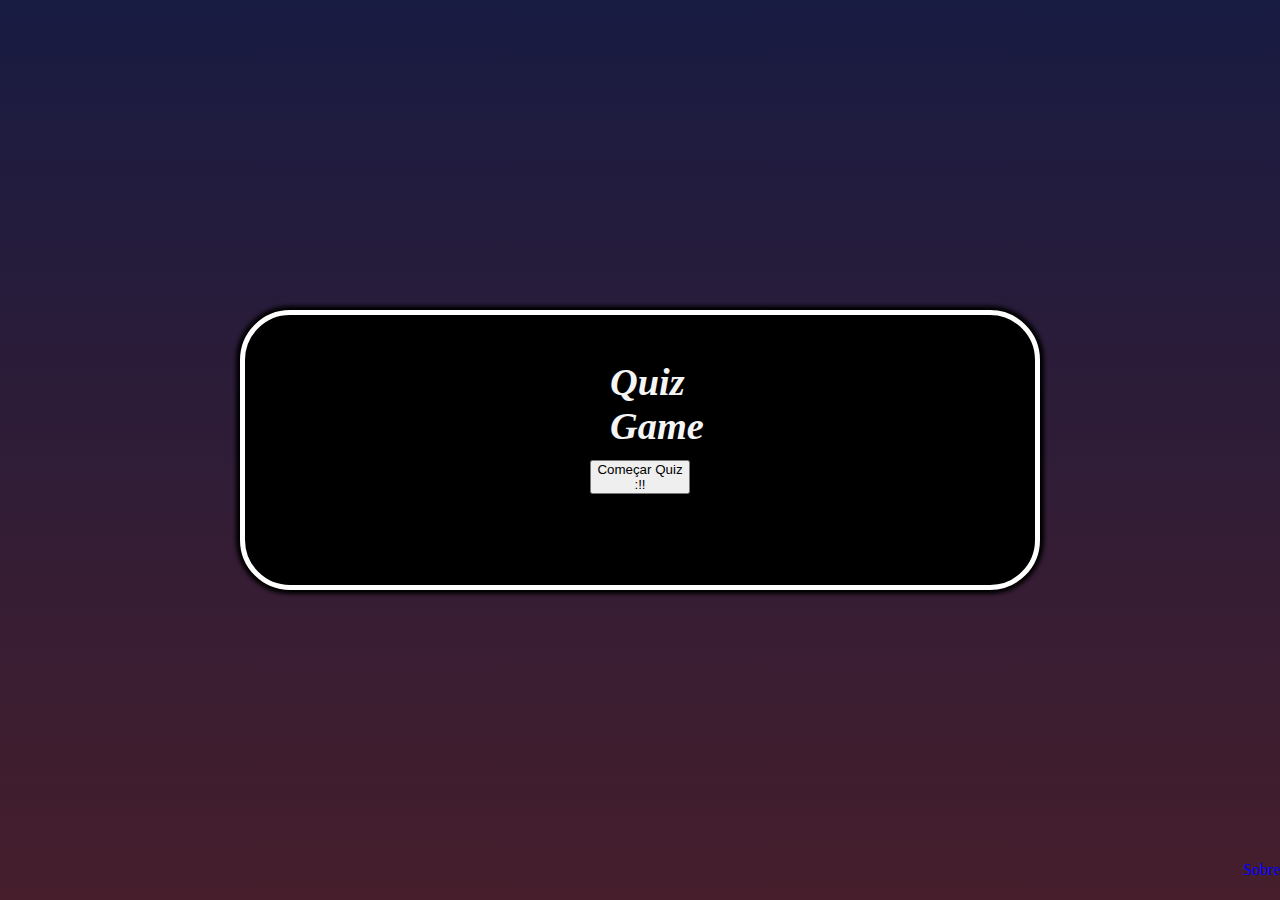
<file: index.html>
<!DOCTYPE html>
<html lang="pt-br">

<head>
    <meta charset="UTF-8">
    <meta name="viewport" content="width=device-width, initial-scale=1.0">

    <link rel="stylesheet" href="style.css">
    <script src="index.js" async></script> <!--pra garantir q o html vai rodar primeiro q o js-->


    <title>Quiz Game</title> <!--criei um código html básico que relaciona o style do css com o html  -->

</head>

<body>

    <!-- <figure>
        <img src="imagens&Sons/Quiz.jpg" alt="descrição da imagem" width="350px">
         img src é um, atributo/recurso usado para avisar ao html onde a imagem está, basicamente isso.
        <fieldset class="imagem">legenda da imagem</figcaption>
            fieldset serve para agrupar elementos, utilizado para ter legenda nas imagens, facilitando o uso do app

    </figure> -->



    <div class="Contenção">
        <!--div é um elemento generico que foi utilizado para criar uma especie de conteúdo central, como uma contenção. Sendo o class"contenção" utilizado para poder estilizar no css.-->
        <div class="nomeGame">
            <h1>Quiz Game</h1>
        </div> <!-- titulo do jogo utilizado no mesmo sentido do class"contenção".-->


        <div class="questões-Contenção hide">      <!--foi usado o hide aqui para esconder o conteúdo principal, no sentido de ter uma abertura de jogo.-->      <!--<span style="color: black;"> </span>-->
            <span class="perguntas" style="background-color: aliceblue;"> Quanto é 5+5?</span>
               <div class="respostas-Contenção">
                   <button class="respostas button">resposta 1</button> 
                   <button class="respostas button">resposta 2</button>
                   <button class="respostas button">resposta 3</button><!--button utilizado para criar botões, não tem muito o que dizer, o proprio nome já diz tudo.-->
                   <button class="respostas button">resposta 4</button>
               </div>
       </div>
   
           <div class="controles-Contenção">       <!--usado para criar botoes onde há começar e pular questões-->
               <button class="começar-button"> Começar Quiz :!!</button>
               <button class="próxima-questão button hide">Próxima pergunta</button>
           </div>
       </div>  

       <nav>
        <ul>

            <li> <a href="sobre.html">Sobre</a></li> <!-- uma seção usada para orientar quem produziu o game e informações sobre-->

        </ul>
    </nav>
</body>
</html>
</file>
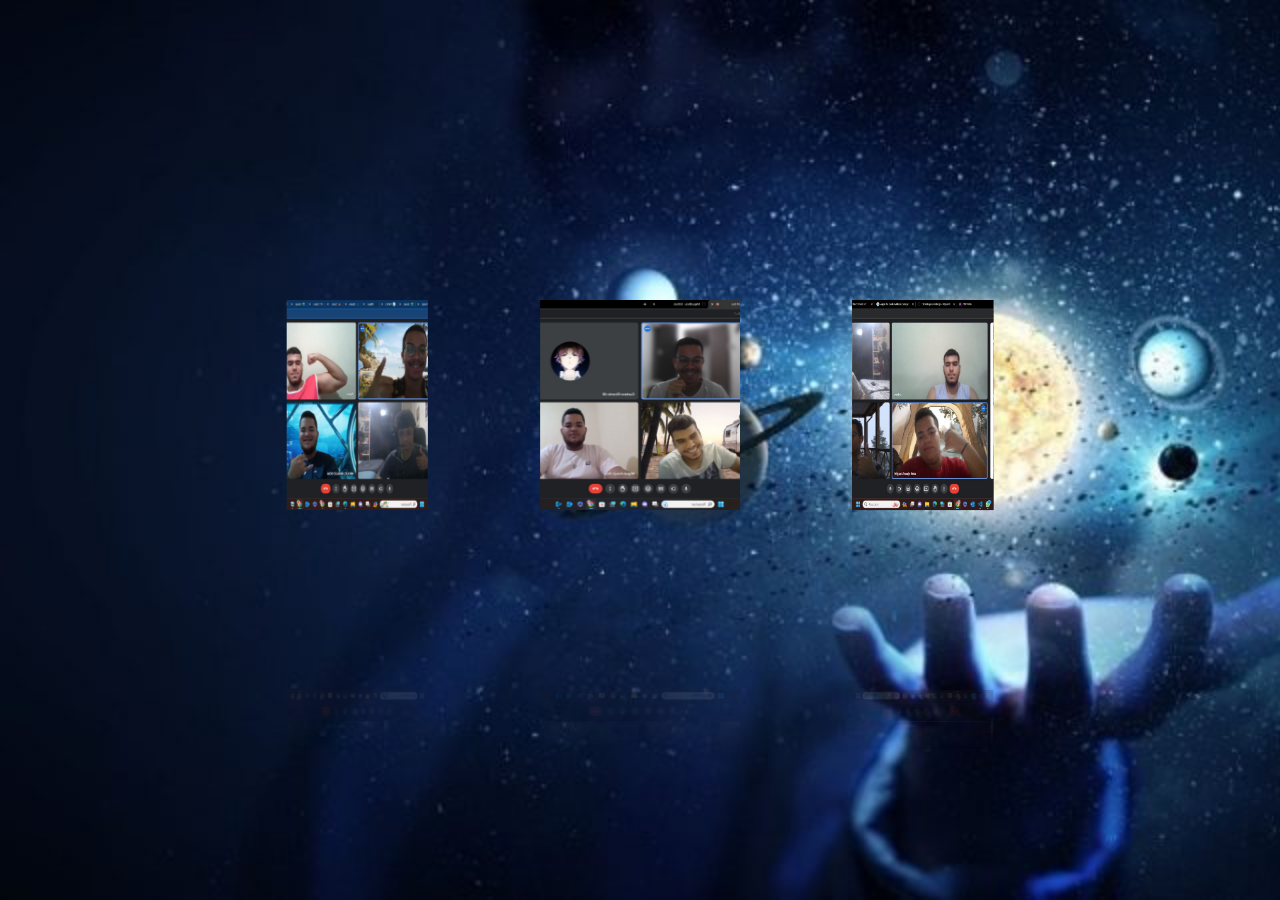
<file: sobre.html>
<!DOCTYPE html>
<html lang="en">
<head>
    <meta charset="UTF-8">
    <meta name="viewport" content="width=device-width, initial-scale=1.0">
    <title>Sobre os criadores</title>
    <link rel="stylesheet" href="sobre.css">
</head>
<body>
    <div class="box">

        <span style="--i:1;"> <img src="imagens&Sons/image1.jpg" alt=""> </span>
        <span style="--i:2;"> <img src="imagens&Sons/image2.jpg" alt=""> </span>
        <span style="--i:3;"> <img src="imagens&Sons/image3.jpg" alt=""> </span>
        <span style="--i:4;"> <img src="imagens&Sons/image4.jpg" alt=""> </span>
        <span style="--i:5;"> <img src="imagens&Sons/image5.jpg" alt=""> </span>
        <span style="--i:6;"> <img src="imagens&Sons/image6.jpg" alt=""> </span>
    </div>



</body>
</html>
</file>
<file: style.css>
@keyframes nome {
    from {background-color: black;}
    to {background-color: yellow;} /* utilizado para criar e estilizar a animação do html */
}

* {
    padding: 0%;
    margin: 0%;
    box-sizing: border-box;  /* usado para tornar a pág em um formato unico, quebrando o padrão que já vem nela*/
}

a {

    color: blue;
    text-decoration: none;  /* estilização do link sobre */
    
    
}

ul {
    list-style-type: none;     /* estilização do botão sobre com efeitos usado para deixar ele no canto inferior direito*//
}
nav {
     width: 100%;
    height: 50px;
    position: absolute;
    bottom: 5px;
    display: flex;
    align-items: center;
    justify-content: end;  
    list-style-type: none;
}

button {
    cursor: pointer; /* usado para indicar que há um botão para clicar/usar */
}

.nomeGame {
    
    color: whitesmoke;
    height: 100%;
    padding: 20px;
    font-size: larger;      /* usado para estilizar e centralizar dentro do Contenção, tendo uma fundametal importância, indicar o nome do game*/
    font-style: italic;
    font-weight: 800;
    font-family: 'Times New Roman', Times, serif;

}

body {
    
    background: linear-gradient(rgb(24, 27, 66), rgb(70, 30, 44));
    height: 100vh; /* essa parte foi feita pra dar estilo ao prótotipo/pág e centraliza-lo*/
    display: flex;
    justify-content: center;
    align-items: center;
} 

.Contenção {
    
    background-color:black;
    width: 100%;
    max-width: 800px;

    border: 5px solid white; /* Essa parte foi feita para dar à centralização das perguntas e respostas, junto com à contenção*/
    border-radius: 50px;
    padding: 25px;
    box-shadow: 0 0 4px 4px;

    display: flex;
    flex-direction: column;
    justify-content: center;
    align-items: center;}


.Contenção {
    
    background-color:black;
    width: 100%;
    max-width: 800px;

    border: 5px solid white; /* Essa parte foi feita para dar à centralização das perguntas e respostas, junto com à contenção*/
    border-radius: 50px;
    padding: 25px;
    box-shadow: 0 0 4px 4px;

    display: flex;
    flex-direction: column;
    justify-content: center;
    align-items: center;

    div {
        width: 100px;
        height: 100px;
        
        animation-name: nome;
        animation-duration: 5s;
        animation-timing-function: ease-in-out; /* está sendo criado uma animação */
        animation-iteration-count: infinite;
        animation-play-state: running;}
        @keyframes animation { 50.0%
        {linear-gradient(red,yellow);}
    }
}

.questões-Contenção {
    width: 100%;
    display:flex;
    flex-direction: column;
    justify-content: center; /*usado para estilizar e centralizar as questões */
    align-items: center;
    gap: 15xp;
}

.questões {
    margin-top: 0px;
    font-size: 30px;
    font-weight: bold;
    text-align: center;     /* usado para criar as estilizações das perguntas. EX:.quanto é 5+5? */
    padding-top: 25px;
    padding-bottom: 25px;
}

.respostas-Contenção {
    width: 100%;        /*usado para criar e conter as questões pra ficar organizado. width é especifica para largura */
    display: grid;
    gap: 20px;
}
.button {
    background-color: beige;
    color: black;
    font-size: medium;
    height: 30px;               /* estilização dos bões e transições*/
    padding: 0 32px;
    transition: filter 0.7;
    
}

.button:not(:disabled):hover {
    filter: sepia(0.5);
    filter: drop-shadow(0.5); /* usado para dar efeito quando clicar nos botões */
    filter: brightness(0.8);

}

.controles-Contenção {
    margin-top: 20px;     /* usado para estilizar os botões começar e próxima pergunta */
}

.hide {
    display:none; /* usado para esconder o conteudo especifico */
}

.respostas:disabled {
    cursor: not-allowed;
}

p {
    color: white;
}

.acabou {
    margin-top: 10px;
}

.correto{
    background-color: green;
}

.incorreto{
    background-color: red;
}
</file>
<file: sobre.css>
@keyframes animate {
    0% {transform: perspective(1000px) rotateY(0deg);}

    100% { transform: perspective(1000px) rotateY(360deg);}

}

.box span {
    position: absolute;
    top: 0;
    left: 0;
    width: 100%;
    height: 100%;
    transform-origin: center;
    transform-style: preserve-3d;
    transform: rotateY(calc(var(--i)*45deg)) translateZ(400px);
    -webkit-box-reflect: below 0px linear-gradient(transparent, transparent, #0004);

}

.box span img {
    position: absolute;
    top: 0;
    left: 0;
    width: 100%;
    height: 70%;
    object-fit: cover;
}

* {
    margin: 0;
    padding: 0;
    box-sizing: border-box;
}

body {
    display: flex;
    justify-content: center;
    align-items: center;
    min-height: 100vh;
    background: url(
        ../imagens&Sons/image7.jpg);
    background-size: cover;
}

.box {
    position: relative;
    width: 200px;
    height: 300px;
    transform-style: preserve-3d;
    animation: animate 20s linear infinite;
}
</file>
